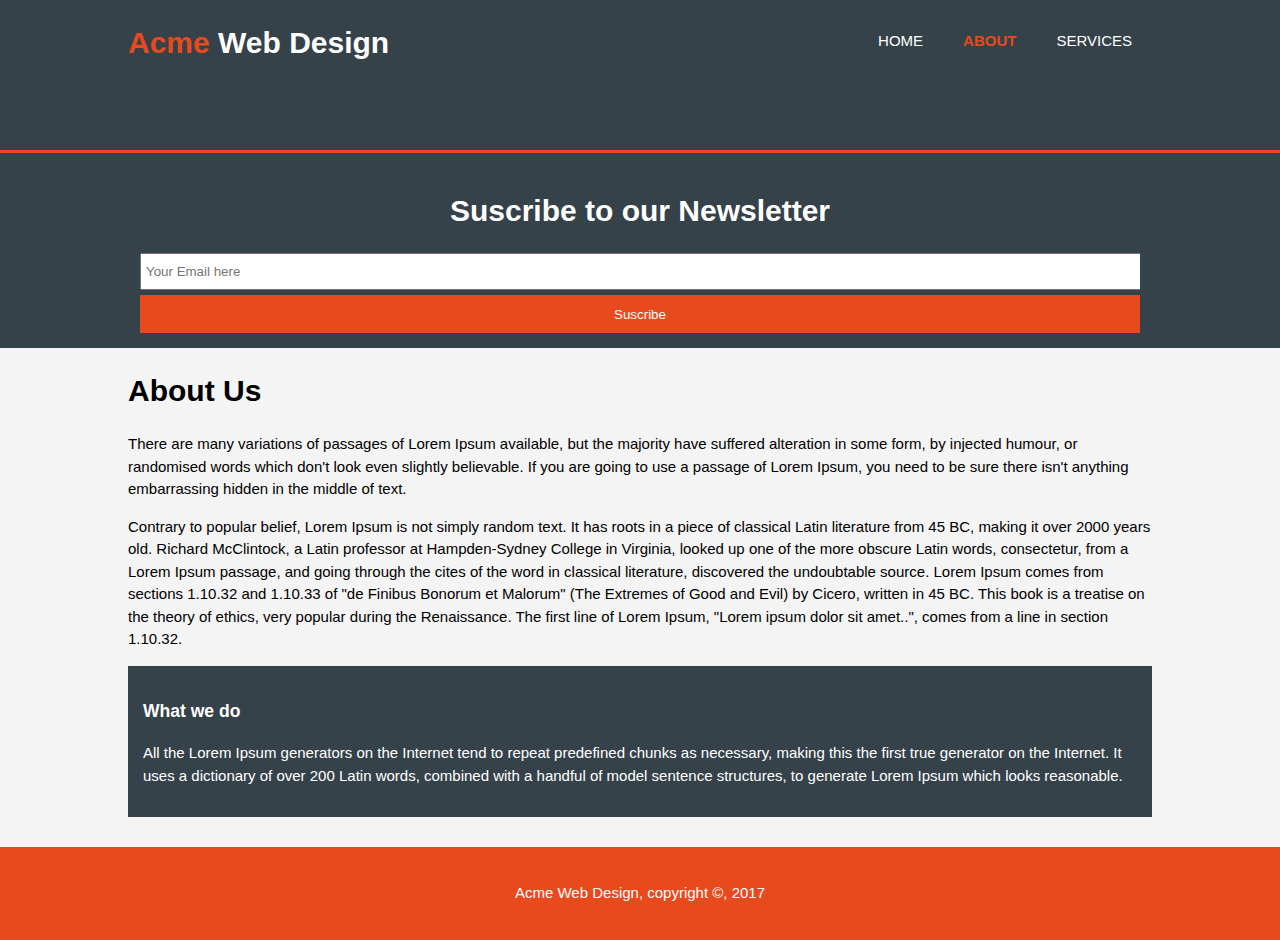
<file: about.html>
<!DOCTYPE html>
<html lang="en">
<head>
    <meta charset="UTF-8">
    <meta name="viewport" content="width=device-width">
    <meta name="description" content="Affordable and professional web design">
    <meta name="keywords" content="web design, affordable web design, professional website">
    <meta name="author" content="Brad Traversy">
    <title>Acme Web Design | About</title>
    <link rel="stylesheet" href="./css/style.css">
</head>
<body>
    <header>
        <div class="container">
         <div id="branding"><h1><span class="highlight">Acme</span> Web Design</h1></div> 
        <nav>
            <ul>
                <li><a href="index.html">Home</a></li>
                <li class="current"><a href="about.html">About</a></li>
                <li><a href="services.html">Services</a></li>
            </ul>
        </nav>
    </div>
    </header>
    <section id="newsletter">
        <div class="container">
                <h1>Suscribe to our Newsletter</h1>
            <form>
                <input type="email" placeholder="Your Email here">
                <button type="submit" class="button1">Suscribe</button>
            </form> 
        </div>
    </section>
    <section id="main">
        <div class="container">
            <article id="main1">
                <h1 class="pagetitle">About Us</h1>
                <p>There are many variations of passages of Lorem Ipsum available, but the majority have suffered alteration in some form, by injected humour, or randomised words which don't look even slightly believable. If you are going to use a passage of Lorem Ipsum, you need to be sure there isn't anything embarrassing hidden in the middle of text.</p>
                <p>Contrary to popular belief, Lorem Ipsum is not simply random text. It has roots in a piece of classical Latin literature from 45 BC, making it over 2000 years old. Richard McClintock, a Latin professor at Hampden-Sydney College in Virginia, looked up one of the more obscure Latin words, consectetur, from a Lorem Ipsum passage, and going through the cites of the word in classical literature, discovered the undoubtable source. Lorem Ipsum comes from sections 1.10.32 and 1.10.33 of "de Finibus Bonorum et Malorum" (The Extremes of Good and Evil) by Cicero, written in 45 BC. This book is a treatise on the theory of ethics, very popular during the Renaissance. The first line of Lorem Ipsum, "Lorem ipsum dolor sit amet..", comes from a line in section 1.10.32.</p>
            </article>
            <aside id="sidebar">
                <div class="dark">
                <h3>What we do</h3>
                <p>All the Lorem Ipsum generators on the Internet tend to repeat predefined chunks as necessary, making this the first true generator on the Internet. It uses a dictionary of over 200 Latin words, combined with a handful of model sentence structures, to generate Lorem Ipsum which looks reasonable.</p>
            </div>
            </aside>
        </div>
    </section>
    <footer>
        <p>Acme Web Design, copyright &copy, 2017</p>
    </footer>
    
</body>
</html>
</file>
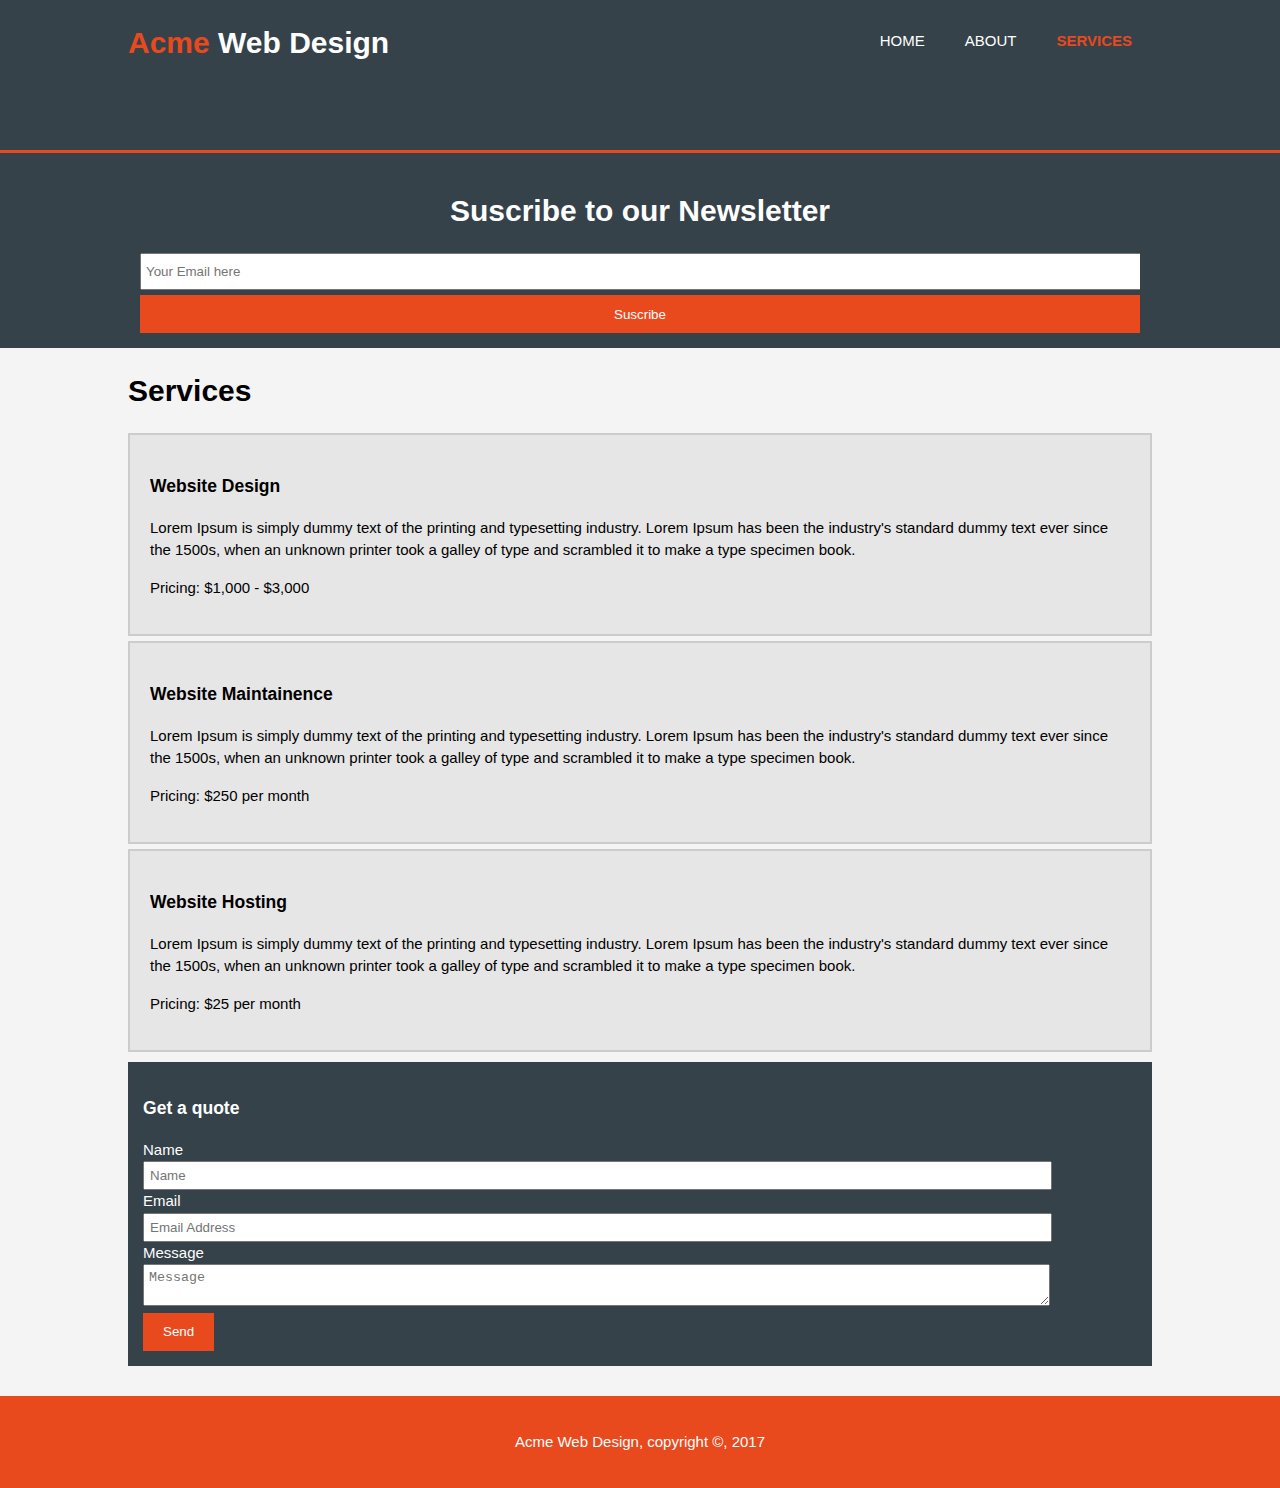
<file: services.html>
<!DOCTYPE html>
<html lang="en">
<head>
    <meta charset="UTF-8">
    <meta name="viewport" content="width=device-width">
    <meta name="description" content="Affordable and professional web design">
    <meta name="keywords" content="web design, affordable web design, professional website">
    <meta name="author" content="Brad Traversy">
    <title>Acme Web Design | About</title>
    <link rel="stylesheet" href="./css/style.css">
</head>
<body>
    <header>
        <div class="container">
         <div id="branding"><h1><span class="highlight">Acme</span> Web Design</h1></div> 
        <nav>
            <ul>
                <li><a href="index.html">Home</a></li>
                <li><a href="about.html">About</a></li>
                <li class="current"><a href="services.html">Services</a></li>
            </ul>
        </nav>
    </div>
    </header>
    <section id="newsletter">
        <div class="container">
                <h1>Suscribe to our Newsletter</h1>
            <form>
                <input type="email" placeholder="Your Email here">
                <button type="submit" class="button1">Suscribe</button>
            </form> 
        </div>
    </section>
    <section id="main">
        <div class="container">
            <article id="main1">
                <h1 class="pagetitle"> Services</h1>
                <ul id="services">
                    <li>
                        <h3>Website Design</h3>
                        <p>Lorem Ipsum is simply dummy text of the printing and typesetting industry. Lorem Ipsum has been the industry's standard dummy text ever since the 1500s, when an unknown printer took a galley of type and scrambled it to make a type specimen book.</p>
                        <p>Pricing: $1,000 - $3,000</p>
                    </li>
                    <li>
                        <h3>Website Maintainence</h3>
                        <p>Lorem Ipsum is simply dummy text of the printing and typesetting industry. Lorem Ipsum has been the industry's standard dummy text ever since the 1500s, when an unknown printer took a galley of type and scrambled it to make a type specimen book.</p>
                        <p>Pricing: $250 per month</p>
                    </li>
                    <li>
                        <h3>Website Hosting</h3>
                        <p>Lorem Ipsum is simply dummy text of the printing and typesetting industry. Lorem Ipsum has been the industry's standard dummy text ever since the 1500s, when an unknown printer took a galley of type and scrambled it to make a type specimen book.</p>
                        <p>Pricing: $25 per month</p>
                    </li>
                </ul>
            </article>
            <aside id="sidebar">
                <div class="dark">
                <h3>Get a quote</h3>
                <form class="quote">
                    <div>
                        <label>Name</label>
                        <br>
                        <input type="text" placeholder="Name">
                    </div>
                    <div>
                        <label>Email</label>
                        <br>
                        <input type="text" placeholder="Email Address">
                    </div>
                    <div>
                        <label>Message</label>
                        <br>
                        <textarea placeholder="Message"></textarea>
                    </div>
                    <button class="button1" type ="submit">Send</button>

                </form>
            </div>
            </aside>
        </div>
    </section>
    <footer>
        <p>Acme Web Design, copyright &copy, 2017</p>
    </footer>
    
</body>
</html>
</file>
<file: css/style.css>
body{
    font-family: Arial, Helvetica, sans-serif;
    font-size: 15px;
    line-height: 1.5;
    padding: 0;
    margin: 0;
    background-color: #f4f4f4;
}

ul{
    margin: 0;
    padding: 0;
}
.button1{
    height: 38px;
    background: #e8491d;
    border: 0;
    padding-left: 20px;
    padding-right: 20px;
    color: #ffffff;
}

.dark{
    padding: 15px;
    background: #35424a;
    color: #ffffff;
    margin-top: 10px;
    margin-bottom: 10px;
}

button:hover{
    color: #cccccc;
    border: #e8491d;
    border-style: solid;
    background-color: black;
}
/*Global*/
.container{
    width: 80%;
    margin: auto;
    overflow: hidden;
}
/*header**/
header{
    background: #35424a;
    color: #ffffff;
    padding-top: 20px;
    min-height: 110px;
    border-bottom: #e8491d 3px solid;
}
header a{
    color: #ffffff;
    text-decoration: none;
    text-transform: uppercase;
    font-size:'' 16px;
}

header li{
    float: left;
    display: inline;
    padding: 0 20px 0 20px;
}
header h1{
    margin: 0;
}

header #branding{
    float: left;
}
header nav{
    float: right;
    margin-top: 10px;
}

.highlight, .current a{
    color: #e8491d;
    font-weight: bold;
}

header a:hover{
    color: #cccccc;
    font-weight: bold;
}
#showcase{
    min-height: 400px;
    background: url(./images/abcd.jpg) no-repeat;
    width: 100%;
    text-align: center;
    color: #ffffff;
}
 
#showcase h1{
    font-size: 55px;
    margin-top: 100px;
    margin-bottom: 10px;
}

#showcase p{
    font-size: 20px;
}

#newsletter{
    padding: 15px;
    color: #ffffff;
    background: #35424a;
    text-align: center;
    
}

#newletter h1{
    width: 30%;
    text-align: center;
}

#newsletter form{
    margin-top: 20px;
    text-align: center;
}

#newsletter input[type = "email"]{
    padding: 4px;
    height: 25px;
    width: 250px;
}
/*boxes*/
#boxes{
    margin-top: 20px;
}

#boxes .box{
    text-align: center;
    float: left;
    width: 30%;
    padding: 10px;
}

#boxes .box img{
    width: 90px;
}

footer{
    padding: 20px;
    margin-top: 20px;
    color: #ffffff;
    background-color: #e8491d ;
    text-align: center;
}

aside #sidebar{
    float: right;
    width: 30%;
    margin-top: 10px;
}

article #main1{
    float: left;
    width: 65%;
}

ul#services li{
    list-style: none;
    padding: 20px;
    border: #cccccc solid 2px;
    margin-bottom: 5px;
    background: #e6e6e6;
}

aside#sidebar .quote input, aside#sidebar .quote textarea{
    width: 90%;
    padding: 5px;
} 

@media(max-width: 768px){
   header #branding,
   header nav,
   header nav li,
   #newsletter h1,
   #newsletter form,
   #boxes .box,
   article#main1,
   aside#sidebar
   {
    float: none;
    text-align: center;
    width: 100%;
   }
}

header{
    padding-bottom: 20px;
}

#showcase h1{
    margin-top: 40px;
}

#newsletter button{
    display: block;
    width: 100%;
}
#newsletter form input[type="email"]{
    width: 100%;
    margin-bottom: 5px;
}
</file>
